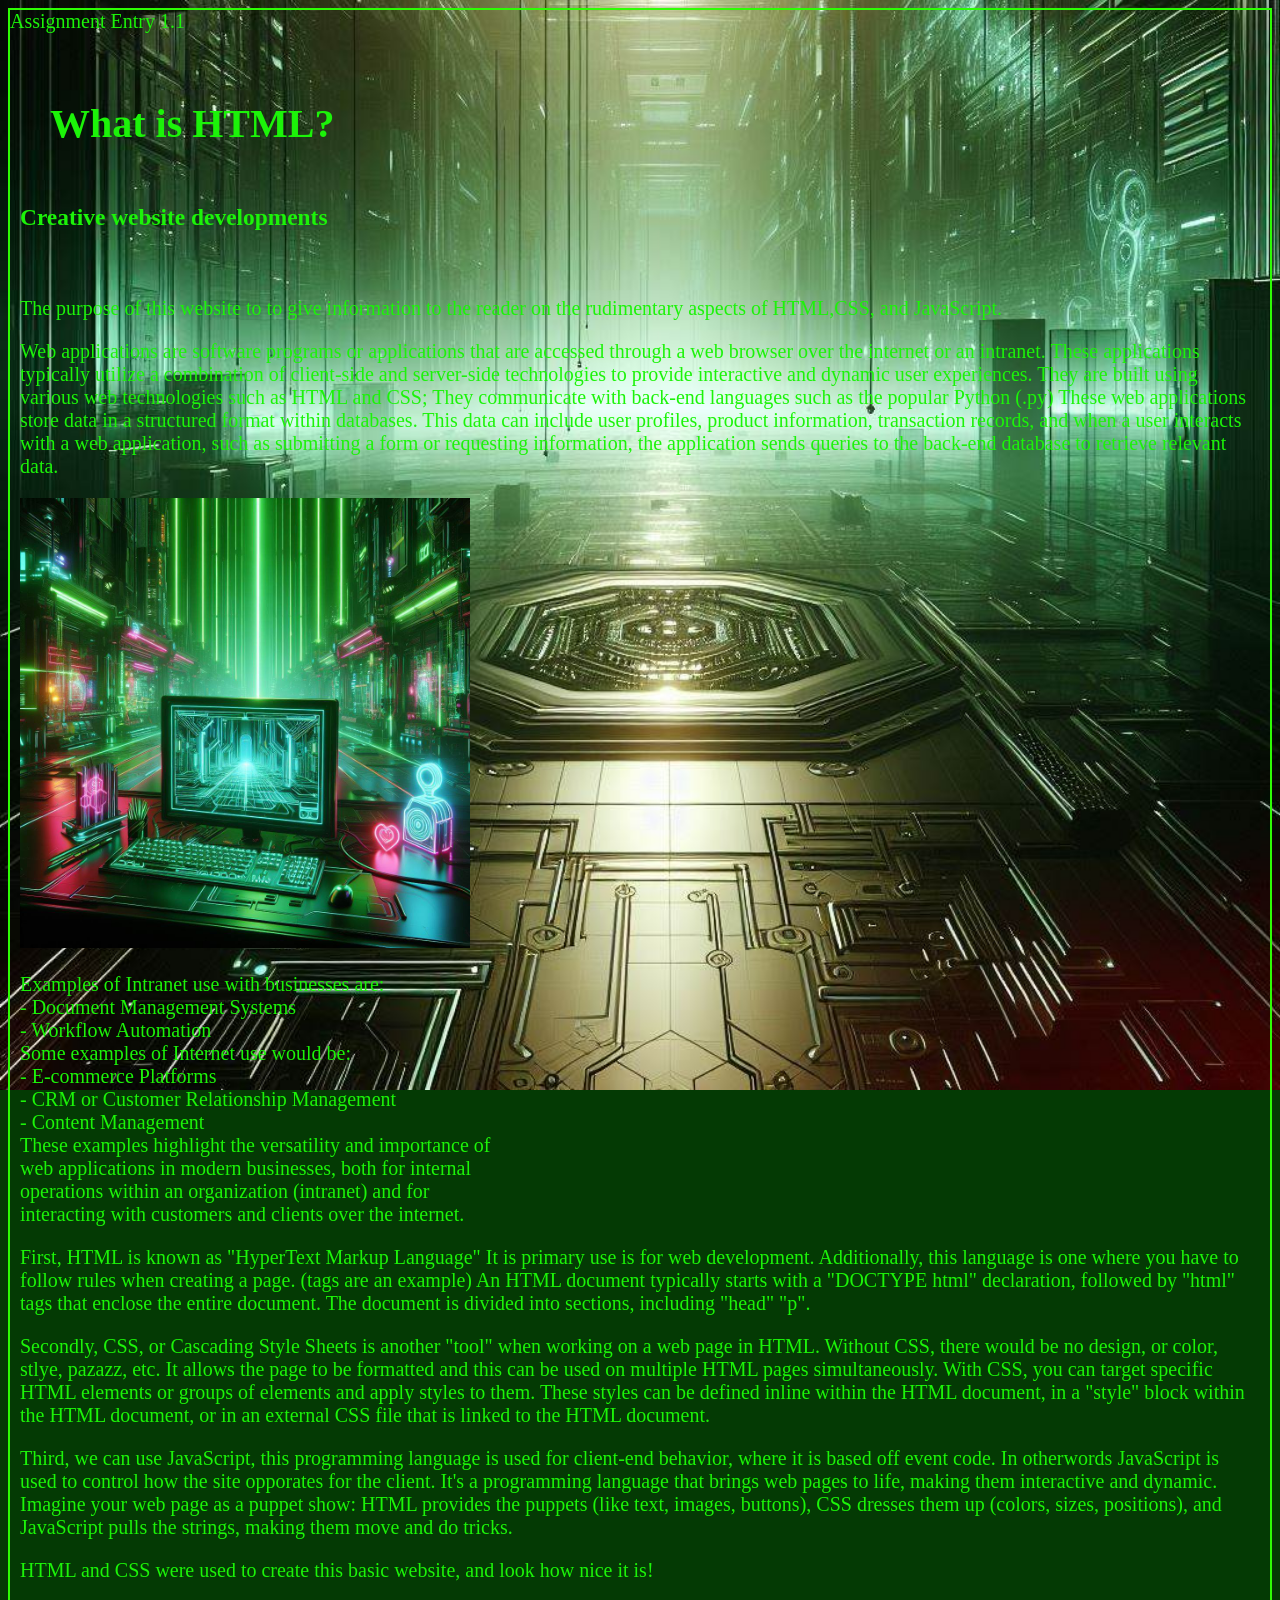
<file: index.html>
<!DOCTYPE html>
<html lang="en">
    <head>Assignment Entry 1.1</head>
    <body style="color: #1cf309; font-size:20px; border: 2px solid rgb(46, 253, 4);">
        
        <div class="background"></div>
        
        <link rel="stylesheet" href="style.css">
        <header style="padding: 10px;">
            <h1 style="padding: 30px;">What is HTML?</h1>
            <h3 >Creative website developments</h3>
            <br>
                <p>The purpose of this website to to give information to the reader on the rudimentary aspects of HTML,CSS, and JavaScript.</p>
                <p>Web applications are software programs or applications that are accessed through a web browser over the internet or an intranet. 
                    These applications typically utilize a combination of client-side and server-side technologies to provide interactive and dynamic user experiences.
                    They are built using various web technologies such as HTML and CSS; They communicate with back-end languages such as the popular Python (.py)
                    These web applications store data in a structured format within databases. This data can include user profiles, product information, transaction records, and 
                    when a user interacts with a web application, such as submitting a form or requesting information, the application sends queries to the back-end database to retrieve relevant data.
                </p>
                <img src="OIG2.jpg"length="450"width="450" alt="Example of alt text!"title="Cyberpunk work station">
                
                <p style="padding-right:750px;" style="padding-left: 500px;">Examples of Intranet use with businesses are: <br>

                    
                
                    
                    
                
                    - Document Management Systems<br>
                    - Workflow Automation<br>
                    Some examples of Internet use would be:<br>
                    - E-commerce Platforms<br>
                    - CRM or Customer Relationship Management<br>
                    - Content Management<br>
                    These examples highlight the versatility and importance of web applications in modern businesses, 
                    both for internal operations within an organization (intranet) and for interacting with customers and clients over the internet.
                </p>
                <p>First, HTML is known as "HyperText Markup Language" It is primary use is for web development. 
                    Additionally, this language is one where you have to follow rules when creating a page. (tags are an example)
                    An HTML document typically starts with a "DOCTYPE html" declaration, followed by "html" tags that enclose the entire document. 
                    The document is divided into sections, including "head" "p".
                <br>
                <p>Secondly, CSS, or Cascading Style Sheets is another "tool" when working on a web page in HTML.
                    Without CSS, there would be no design, or color, stlye, pazazz, etc. It allows the page to be formatted and this can be used on multiple HTML pages simultaneously.
                    With CSS, you can target specific HTML elements or groups of elements and apply styles to them. These styles can be defined inline within the HTML document, in a "style" block within the HTML document, 
                    or in an external CSS file that is linked to the HTML document. </p>
                <p>Third, we can use JavaScript, this programming language is used for client-end behavior, where it is based off event code. In otherwords JavaScript is used to control how the site opporates for the client.
                    It's a programming language that brings web pages to life, making them interactive and dynamic. Imagine your web page as a puppet show: HTML provides the puppets (like text, images, buttons), 
                    CSS dresses them up (colors, sizes, positions), and JavaScript pulls the strings, making them move and do tricks.  </p>

                    HTML and CSS were used to create this basic website, and look how nice it is!

                </p>
        
    
        </header>   
    </body>
    


</html>
</file>
<file: style.css>
/*This is how you can comment out lines in css*/
/*This is where you can change styles like font,color,spacing etc*/
body 
{
    background-image:url(OIG4.jpg);background-color: rgb(4, 58, 4); opacity: 1.0;
    background-repeat: no-repeat;
    background-position: center;
    background-attachment: fixed;
    background-size: cover;
}
</file>
